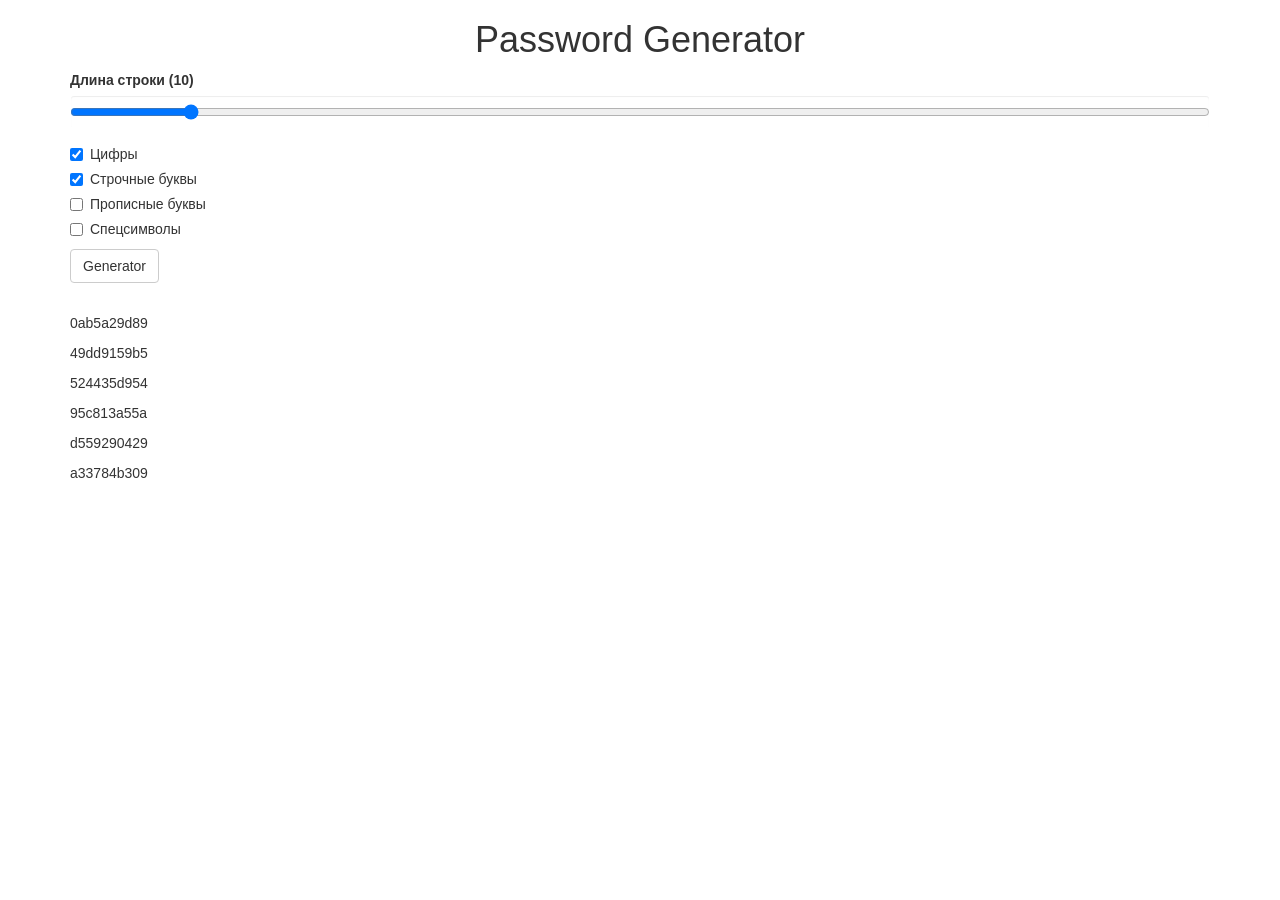
<file: password-generate/index.html>
<!DOCTYPE html>
<html lang="en">

<head>
    <meta charset="utf-8">
    <meta http-equiv="X-UA-Compatible" content="IE=edge">
    <meta name="viewport" content="width=device-width, initial-scale=1">
    <!-- The above 3 meta tags *must* come first in the head; any other head content must come *after* these tags -->
    <title>Password Generator</title>

    <!-- Bootstrap -->
    <link href="css/bootstrap.min.css" rel="stylesheet">
    <link rel="stylesheet" href="css/style.css">
    <!-- HTML5 shim and Respond.js for IE8 support of HTML5 elements and media queries -->
    <!-- WARNING: Respond.js doesn't work if you view the page via file:// -->
    <!--[if lt IE 9]>
      <script src="https://oss.maxcdn.com/html5shiv/3.7.3/html5shiv.min.js"></script>
      <script src="https://oss.maxcdn.com/respond/1.4.2/respond.min.js"></script>
    <![endif]-->
</head>

<body>
    <div class="container">
        <div class="row">
            <div class="col-lg-12">
                <h1 class="text-center">Password Generator</h1>
            </div>
        </div>
        <div class="row">
            <div class="col-lg-12">
                <form>
                    <div class="form-group">
                        <label for="param-1">Длина строки (<span id="password-length">10</span>)</label>
                        <input  type="range" class="form-control generate_pass" id="param-1" value="10" min="6" max="50">
                    </div>

                    <div class="checkbox">
                        <label>
                            <input type="checkbox" id="param-2" class="generate_pass" checked> Цифры
                        </label>
                    </div>

                    <div class="checkbox">
                        <label>
                            <input type="checkbox" class="generate_pass" id="param-3" checked> Строчные буквы
                        </label>
                    </div>

                    <div class="checkbox">
                        <label>
                            <input type="checkbox" class="generate_pass" id="param-4"> Прописные буквы
                        </label>
                    </div>

                    <div class="checkbox">
                        <label>
                            <input type="checkbox" class="generate_pass" id="param-5"> Спецсимволы
                        </label>
                    </div>

                    <button type="button" class="btn btn-default" id="generator">Generator</button>
                </form>
            </div>
        </div>
        <div class="row">
            <div class="col-lg-12">
                <div id="out">

                </div>
            </div>
        </div>
    </div>

    <!-- jQuery (necessary for Bootstrap's JavaScript plugins) -->
    <script src="https://ajax.googleapis.com/ajax/libs/jquery/1.12.4/jquery.min.js"></script>
    <!-- Include all compiled plugins (below), or include individual files as needed -->
    <script src="js/bootstrap.min.js"></script>
    <script src="js/generator.js"></script>
</body>

</html>
</file>
<file: password-generate/css/style.css>
#out {
    margin-top: 30px;
}
</file>
